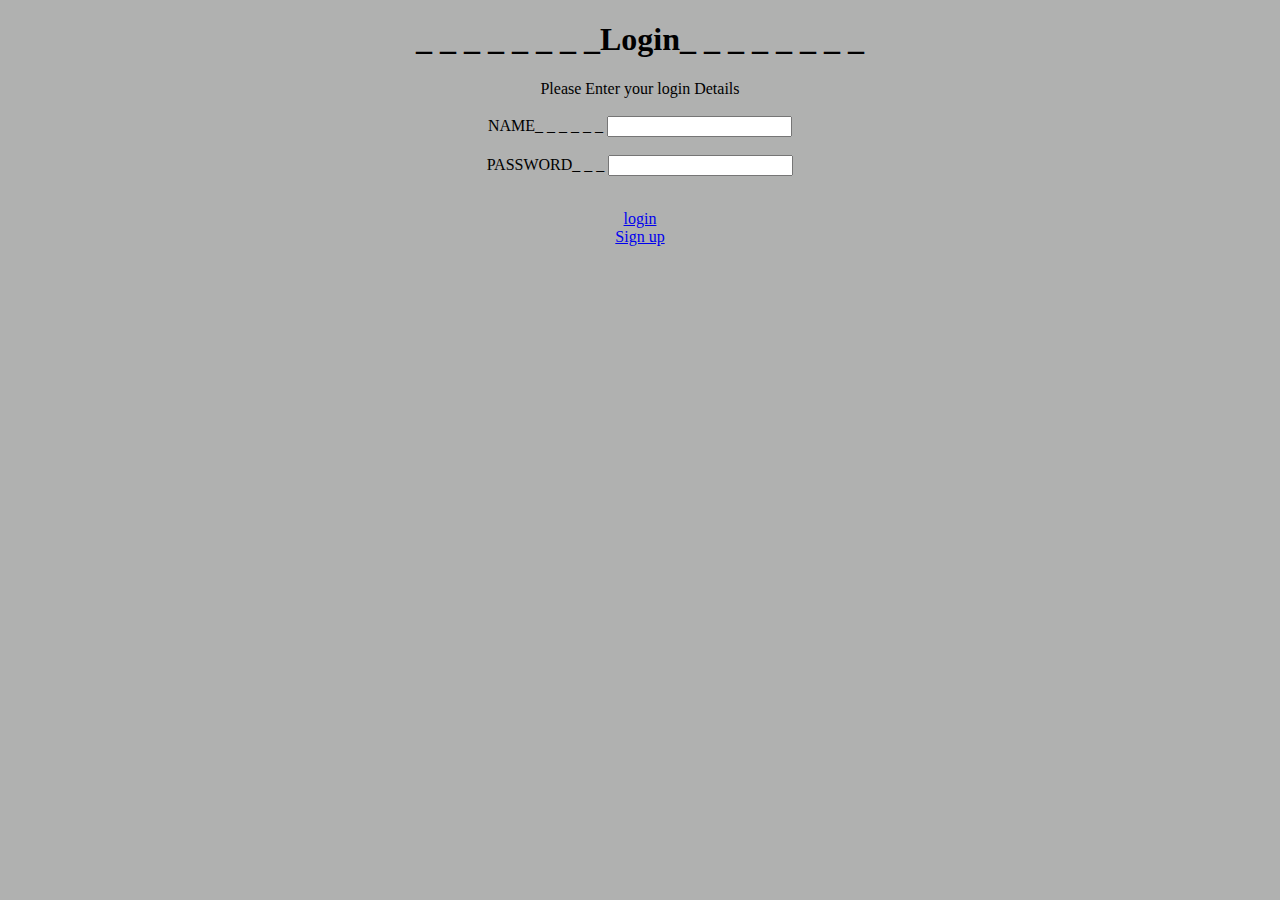
<file: index.html>
<!DOCTYPE html>
<head>
    <title>
        Login To Page
    </title>
<a href="./Secornd page/style.css"></a>

</head>

<body style="background-color: rgb(176, 177, 176);"  style="color: rgb(114, 129, 160);"  >

    <p>
       
<h1 style="text-align: center;">  _ _ _ _ _ _ _ _Login_ _ _ _ _ _ _ _</h1>


<form style="text-align: center;">
    <label for="text">Please Enter your login Details</label><br>
    <br>
    <label for="text">NAME_ _ _ _ _ _</label>
    <input type="text" ><br>
    <br>
    <label for="text">PASSWORD_ _ _ </label>
    <input type="password"><br>
    <br>

</form>
<p style="text-align: center;">
<a href="./Secornd page/timeline.html">login</a>
<br>
<a href="./Secornd page/signUpPage.html">Sign up</a>
<br>
</p>
</p>

</body>

</html>
</file>
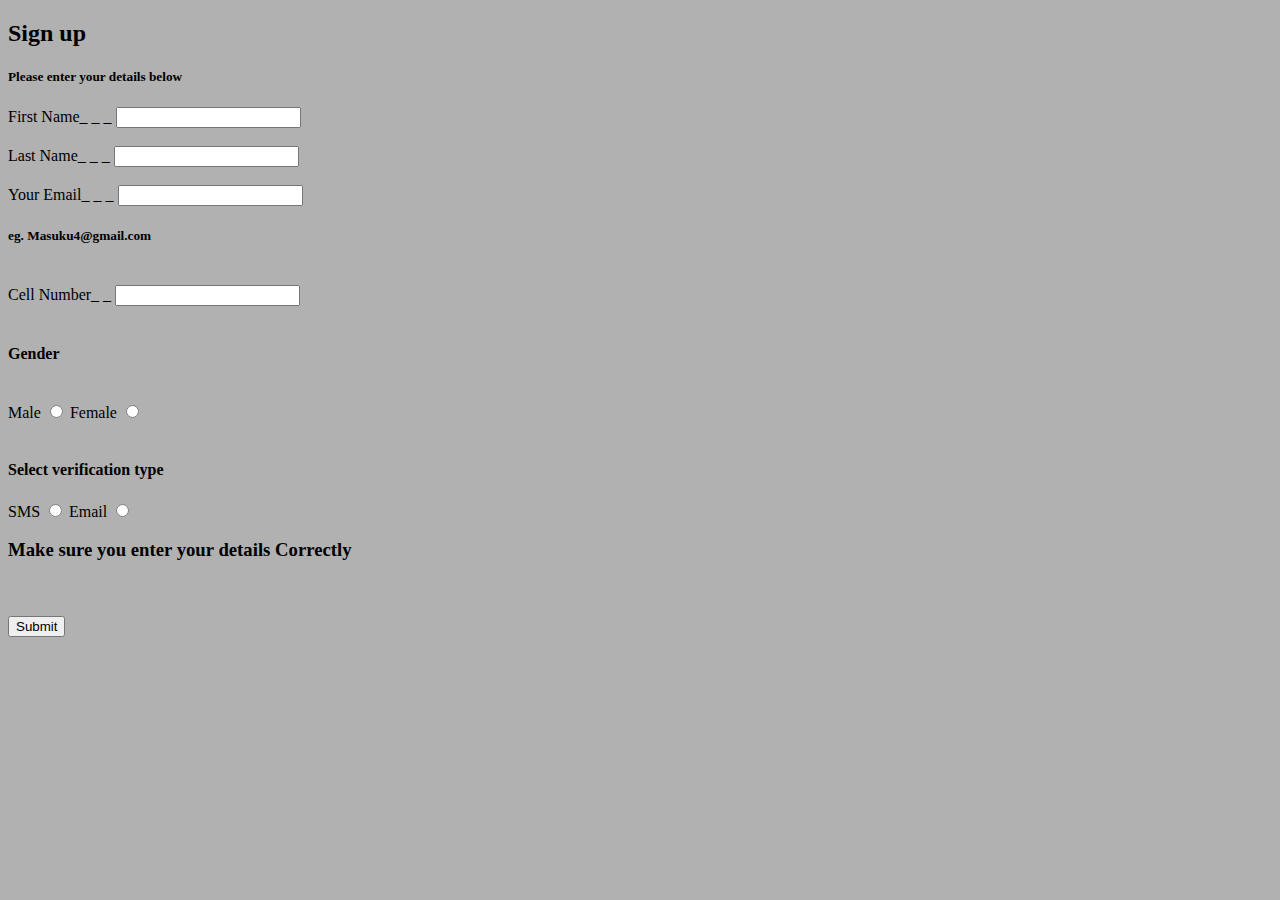
<file: Secornd page/signUpPage.html>
<!DOCTYPE html>
<html>
    <head>
        <title>
            Sign up Page
        </title>
    </head>
<body style="background-color: rgb(176, 177, 176);"  style="color: rgb(114, 129, 160);"  >
    <P>
        <h2>Sign up</h2>
    
    </P>
    <p>
        <h5>Please enter your details below</h5>
    </p>
    <P>
        <label for="text">First Name_ _ _</label>
        <input type="text"  ><br>
    <br>
        <label for="text">Last Name_ _ _</label>
        <input type="text"><br>
        <br>
        <label for="text">Your Email_ _ _</label>
        <input type="text">
        <label for="text"><h5>eg. Masuku4@gmail.com</h5></label><br>

        <label for="text">Cell Number_ _</label>
        <input type="text"><br>
        <br>
        <h4>Gender</h4>
        <br>
        <label for="text">Male</label>
        <input type="radio">
        <label for="text">Female</label>
        <input type="radio"><br>
        <br>
        <h4>Select verification type</h4>
        <label for="text">SMS</label>
        <input type="radio">

        
        <label for="text">Email</label>
        <input type="radio">

        <h3>Make sure you enter your details Correctly</h3><br>
        <br>
        <input type="submit" >


    </P>

</body>

</html>
</file>
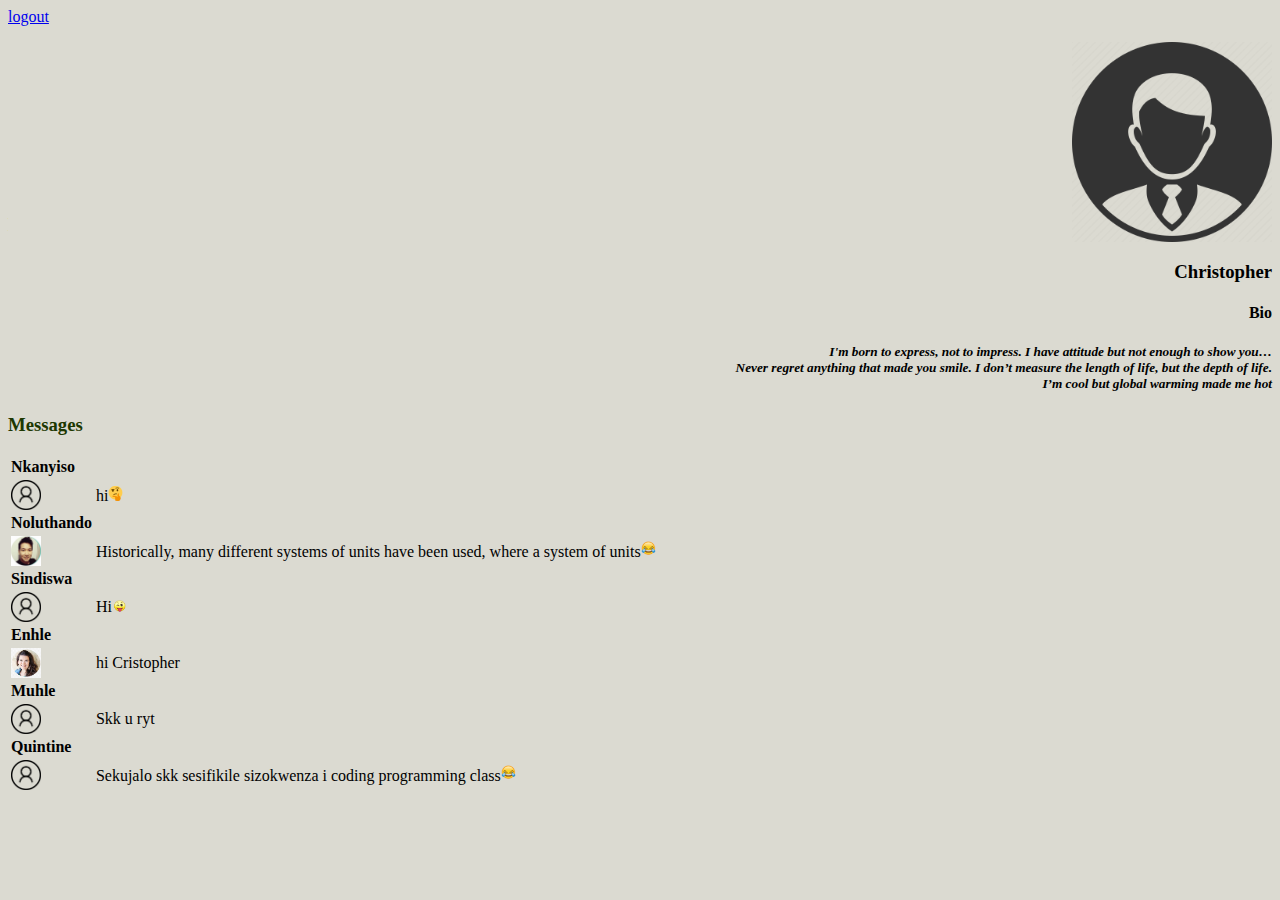
<file: Secornd page/timeline.html>
<html>
    <Title>
        hello
    </Title>
    <body style="background-color: rgb(219, 218, 209);">
      <a href="../index.html">logout</a>
      <p style="text-align:right;">
        <img src="../src/pr.png" width="200px">
     <h3 style="text-align: right;">Christopher</h3>
      </p>
<p style="text-align: right;">
<h4 style="text-align: right;">Bio</h4>
<h5 style="text-align: right;"><i>I'm born to express, not to impress. I have attitude but not enough to show you… <br>Never regret anything that made you smile. I don’t measure the length of life, but the depth of life.<br> I’m cool but global warming made me hot </i></h5>
</p>
<h3 style="color: rgb(29, 56, 2);">Messages</h3>
<table style="text-align:left;">
    <tr>
     <th>Nkanyiso</th>
 </tr>
 <tr>
    <td><img src="../src/real pic.jpg" width="30px" height="30"> </td>
    <td> hi<img src="../src/thinking-emoji-transparent-thonk-6.png" width="15px">  </td>
    
 </tr>
 <tr>
    <th>Noluthando</th>
</tr>
<tr>
   <td><img src="../src/Pro.jpg" width="30px" height="30"> </td>
   <td> Historically, many different systems of units have been used, where a system of units<img src="../src/emoj.png" width="15px" </td>
   
</tr>
<tr>
    <th>Sindiswa</th>
</tr>
<tr>
   <td><img src="../src/real pic.jpg" width="30px" height="30"> </td>
   <td> Hi<img src="../src/emoj2.png" width="15px" </td>
   
</tr>
<tr>
   <th>Enhle</th>
</tr>
<tr>
  <td><img src="../src/girlProfile.png" width="30px" height="30"> </td>
  <td> hi Cristopher </td>
  
</tr>
<tr>
    <th>Muhle</th>
</tr>
<tr>
   <td><img src="../src/real pic.jpg" width="30px" height="30"> </td>
   <td> Skk u ryt </td>
   
</tr>
<tr>
   <th>Quintine</th>
</tr>
<tr>
  <td><img src="../src/real pic.jpg" width="30px" height="30"> </td>
  <td> Sekujalo skk sesifikile sizokwenza i coding programming class<img src="../src/emoj.png" width="15px" </td>
  
</tr>
</table>

    </body>
</html>
</file>
